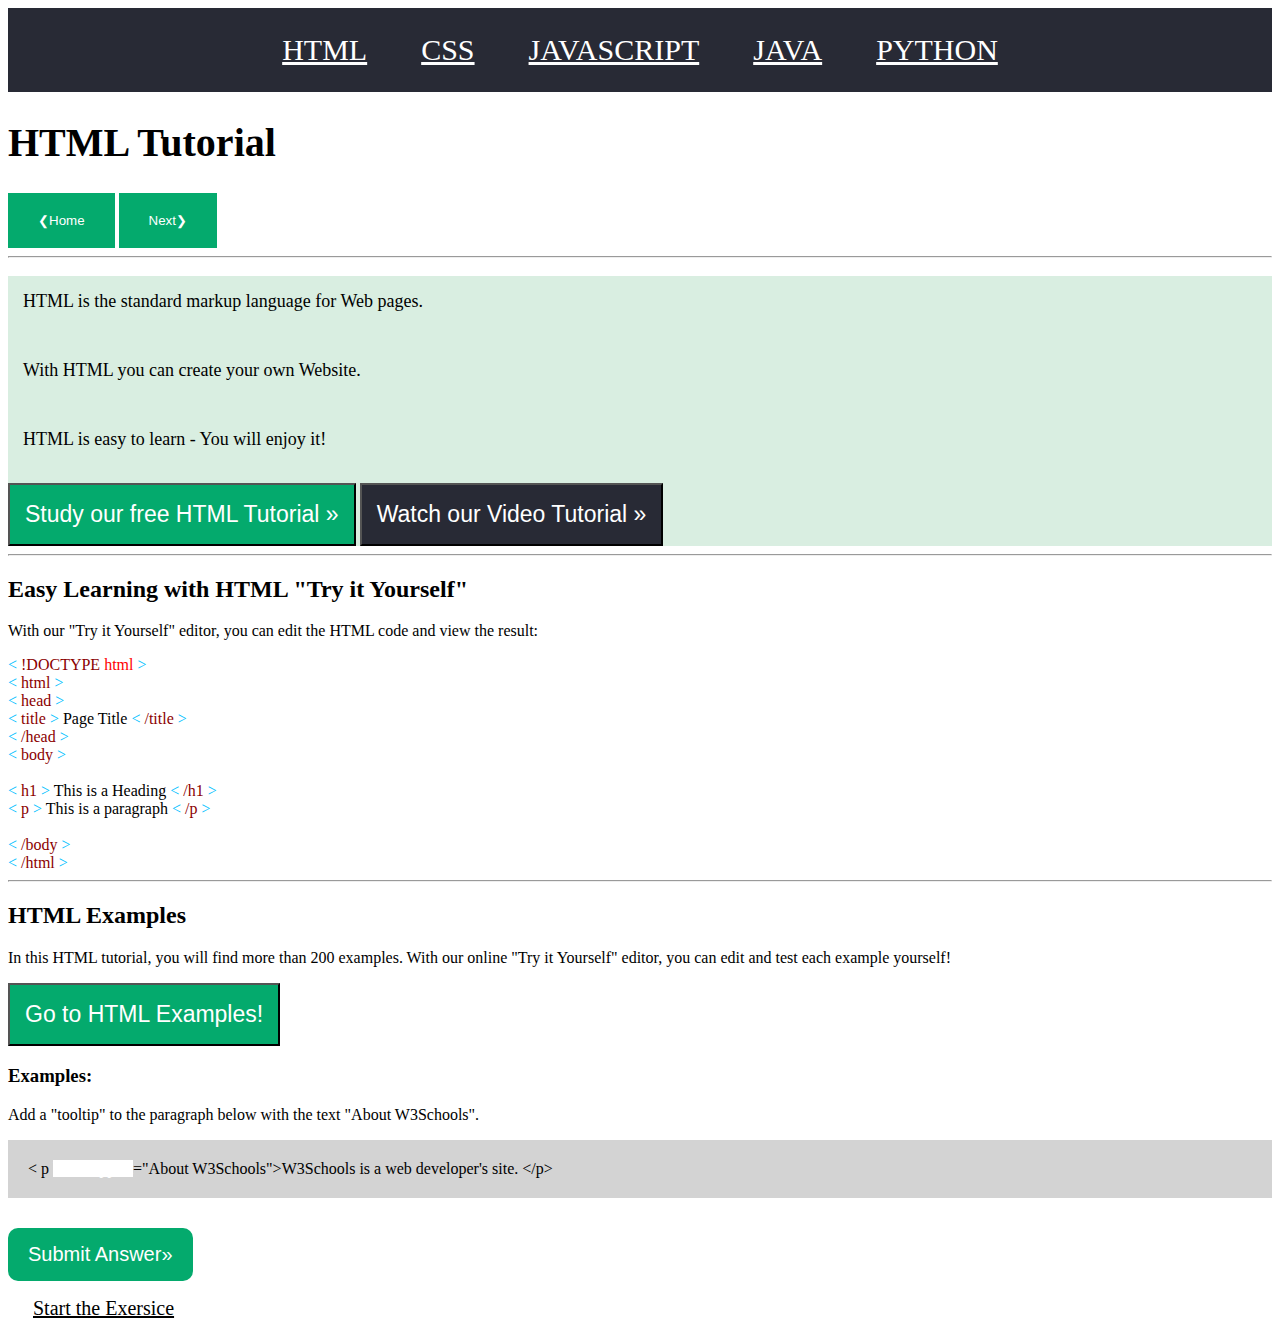
<file: index.html>
<!DOCTYPE html>
<html lang="en">
<head>
    <meta charset="UTF-8">
    <meta http-equiv="X-UA-Compatible" content="IE=edge">
    <meta name="viewport" content="width=device-width, initial-scale=1.0">
    <title>W3 schools</title>
    <link rel="stylesheet" href="/index.css">
</head>
<body>
    <div class="header">
        <a href="/index.html">HTML</a>
        <a href="/pages/css.html">CSS</a>
        <a href="/pages/js.html">JAVASCRIPT</a>
        <a href="/pages/java.html">JAVA</a>
        <a href="/pages/python.html">PYTHON</a>
    </div>
    <div class="intro">
        <h1 class="text_1">HTML Tutorial</h1>
        <button class="btn intro_btn">❮Home</button>
        <button class="btn intro_btn-2">Next❯</button>
    </div>
     <hr>
     <div class="about">
        <p>HTML is the standard markup language for Web pages.</p>
        <p>With HTML you can create your own Website.</p>
        <p>HTML is easy to learn - You will enjoy it!</p>
        <button class="about_btn-1">Study our free HTML Tutorial »</button>
        <button class="about_btn-2">Watch our Video Tutorial »</button>
     </div>
     <hr>
     <div class="easy">
        <h2 class="text_2">Easy Learning with HTML "Try it Yourself"</h2>
        <p>With our "Try it Yourself" editor, you can edit the HTML code and view the result:</p>
         
        <div class="about, txt">
            <span class="deep_bl"><</span>
            <span class="deep_br">!DOCTYPE</span>
            <span class="deep_r">html</span>
            <span class="deep_bl">></span>
            <br />
            <span class="deep_bl"><</span>
            <span class="deep_br">html</span>
            <span class="deep_bl">></span><br>
            <span class="deep_bl"><</span>
            <span class="deep_br">head</span>
            <span class="deep_bl">></span><br>
            <span class="deep_bl"><</span>
            <span class="deep_br">title</span>
            <span class="deep_bl">></span> Page Title
            <span class="deep_bl"><</span>
            <span class="deep_br">/title</span>
            <span class="deep_bl">></span><br>
            <span class="deep_bl"><</span>
            <span class="deep_br">/head</span>
            <span class="deep_bl">></span><br>
            <span class="deep_bl"><</span>
            <span class="deep_br">body</span>
            <span class="deep_bl">></span><br><br>
            <span class="deep_bl"><</span>
            <span class="deep_br">h1</span>
            <span class="deep_bl">></span>
            This is a Heading
            <span class="deep_bl"><</span>
            <span class="deep_br">/h1</span>
            <span class="deep_bl">></span><br>
            <span class="deep_bl"><</span>
            <span class="deep_br">p</span>
            <span class="deep_bl">></span>
            This is a paragraph
            <span class="deep_bl"><</span>
            <span class="deep_br">/p</span>
            <span class="deep_bl">></span><br><br>
            <span class="deep_bl"><</span>
            <span class="deep_br">/body</span>
            <span class="deep_bl">></span><br>
            <span class="deep_bl"><</span>
            <span class="deep_br">/html</span>
            <span class="deep_bl">></span>
          </div>
        <!-- <img src="/images/yourself.png" alt="yourself"> -->
     </div>
     <hr>
     <div class="examples">
        <h2>HTML Examples</h2>
        <p>In this HTML tutorial, you will find more than 200 examples. With our online "Try it Yourself" editor, you can edit and test each example yourself!</p>
        <button class="about_btn-1">Go to HTML Examples!</button>
        <!-- <img class="ex_img" src="/images/html-exercise.png" alt="tryityourself"> -->
        <h3>Examples:</h3>
        <p>  Add a "tooltip" to the paragraph below with the text "About W3Schools".</p>
        <!-- <div class="text_p">
            <span> </span>
        </div> -->
        <div class="text_p"><span class="span"> </span>
            <span><</span>  p <span class="white">hellosupport</span>="About W3Schools">W3Schools is a web developer's site. <</span><span>/p></span>
        </div>
        <button class="submit">
            Submit Answer»
        </button>
        <p><a class="text_3" href="">Start the Exersice</a></p>
     </div>
</body>
</html>
</file>
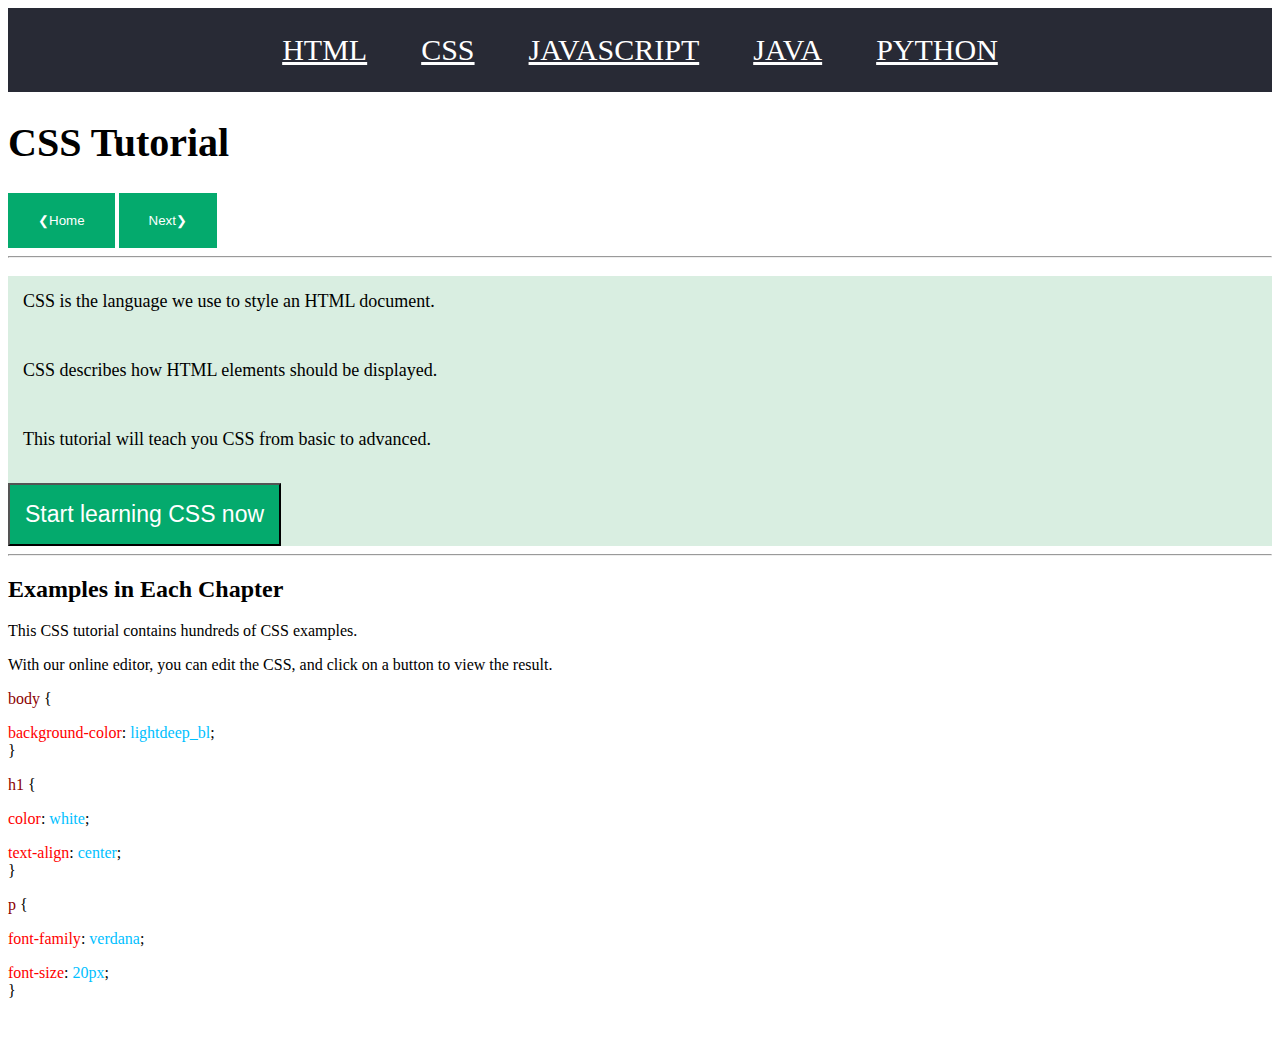
<file: pages/css.html>
<!DOCTYPE html>
<html lang="en">
<head>
    <meta charset="UTF-8">
    <meta http-equiv="X-UA-Compatible" content="IE=edge">
    <meta name="viewport" content="width=device-width, initial-scale=1.0">
    <title>CSS Tutorial</title>
    <link rel="stylesheet" href="/index.css">
</head>
<body>
    <div class="header">
        <a href="/index.html">HTML</a>
        <a href="/pages/css.html">CSS</a>
        <a href="/pages/js.html">JAVASCRIPT</a>
        <a href="/pages/java.html">JAVA</a>
        <a href="/pages/python.html">PYTHON</a>
    </div>
    <div class="intro">
        <h1 class="text_1">CSS Tutorial</h1>
        <button class="btn intro_btn">❮Home</button>
        <button class="btn intro_btn-2">Next❯</button>
    </div>
    <hr>
     <div class="about">
        <p>CSS is the language we use to style an HTML document.</p>
        <p>CSS describes how HTML elements should be displayed.</p>
        <p>This tutorial will teach you CSS from basic to advanced.</p>
        <button class="about_btn-1">Start learning CSS now</button>
     </div>
     <hr>
     <div class="examples">
        <h2>Examples in Each Chapter</h2>
        <p> This CSS tutorial contains hundreds of CSS examples.</p>
        <p>With our online editor, you can edit the CSS, and click on a button to view the result.  </p>
     </div>
     <div class="about, txt">
        <span class="deep_br">body</span>
        <span>{</span><br>
       <p class="text_4"><span class="deep_r">background-color</span>:
      <span class="deep_bl">lightdeep_bl</span>;<br>}
      </p>
      <span class="deep_br">h1</span>
        <span>{</span><br>
       <p class="text_4"><span class="deep_r">color</span>:
      <span class="deep_bl">white</span>;<br>
      </p>
      <p class="text_4"><span class="deep_r">text-align</span>:
        <span class="deep_bl">center</span>;<br>}
        </p>
        <span class="deep_br">p</span>
        <span>{</span><br>
       <p class="text_4"><span class="deep_r">font-family</span>:
      <span class="deep_bl">verdana</span>;<br>
      </p>
      <p class="text_4"><span class="deep_r">font-size</span>:
        <span class="deep_bl">20px</span>;<br>}
        </p>
      </div><br>
    </p>
  </div>
</body>
</html>
</file>
<file: index.css>
.header{
    background-color: #282A35;
    padding: 25px;
    text-align: center;
}
a{
    color: white;
    margin: 25px;
    font-size: 30px;
}
.text_1{
    font-size: 40px;
}
.btn{
    color: white;
    background-color: #04AA6d;
    padding: 20px 30px;
    border: none;
}
.about{
    background-color: #d9eee1;
}
.about p{
    padding: 15px;
    font-size: 18px;
}
.about_btn-1{
    background-color: #04AA6d;
    padding: 16px 15px;
    color: white;
    font-size:23px;
    box-shadow: #282A35;
}
.about_btn-2{
    background-color: #282A35;
    padding: 16px 15px;
    color: white;
    font-size:23px;
    box-shadow:#04AA6d;
}
.deep_bl{
    color: deepskyblue;
}
.deep_br{
    color: darkred;
}
.deep_r{
    color: red;
}
.text_p{
    background-color: lightgrey;
    padding: 20px;
}
.white{
    background-color: white;
    color: white;
}
.submit{
    background-color: #04AA6d;
    padding: 15px 20px;
    border: none;
    border-radius: 10px;
    color: white;
    margin-top: 30px;
    font-size: 20px;
}
.text_3{
    font-size: 20px;
    color: black;
}
</file>
